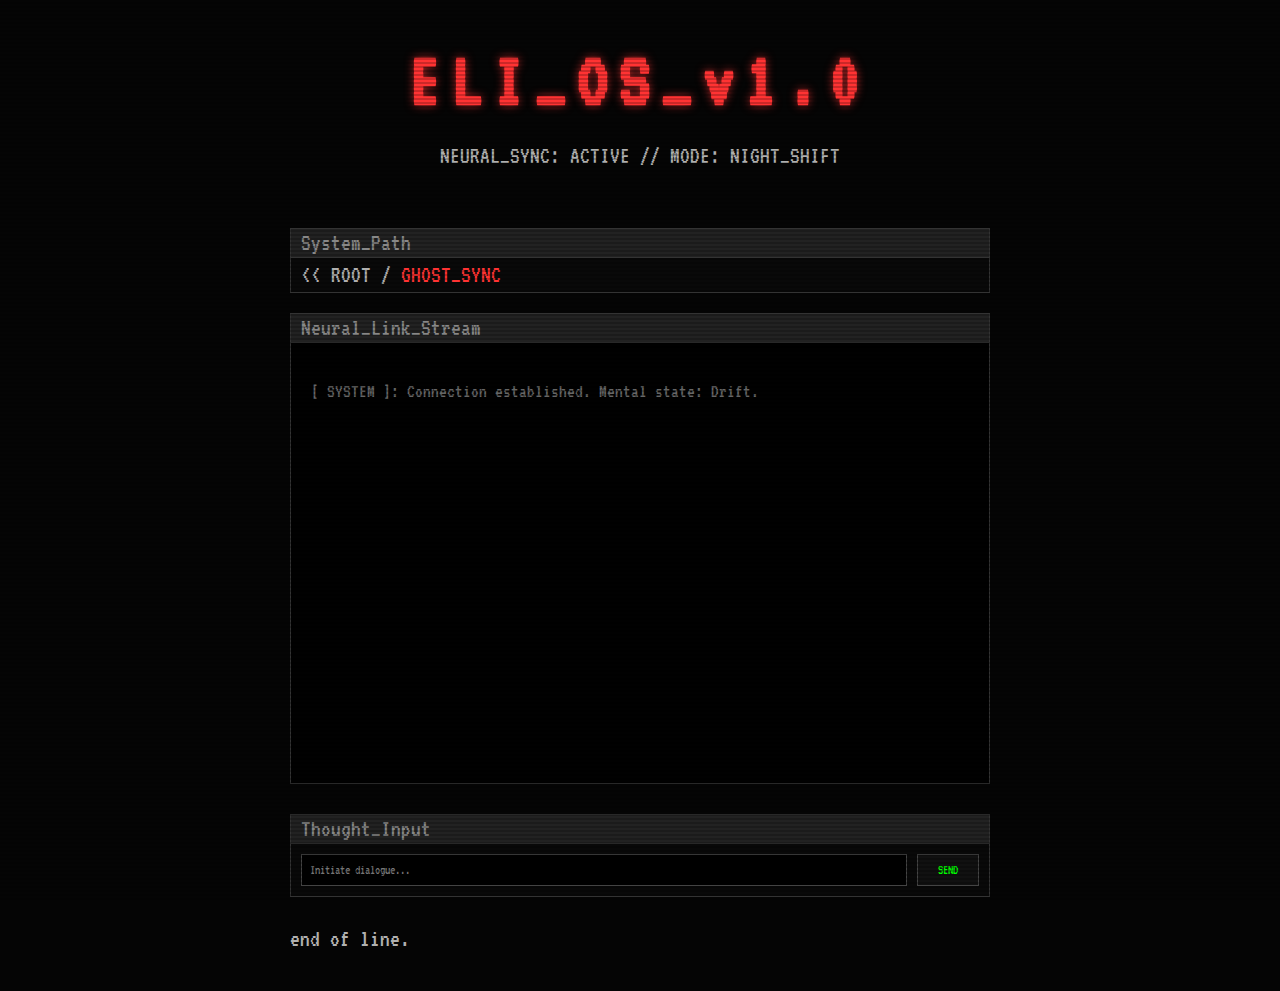
<file: clone.html>
<!DOCTYPE html>
<html lang="en">
<head>
    <meta charset="UTF-8">
    <meta name="viewport" content="width=device-width, initial-scale=1.0">
    <title>W I R E D // GHOST_IN_THE_SHELL</title>
    <link href="https://fonts.googleapis.com/css2?family=VT323&display=swap" rel="stylesheet">
    <link rel="stylesheet" href="elements.css">
</head>
<body>
    <div class="scanlines"></div>
    <div class="noise"></div>

    <div class="container">
        <header>
            <h1 class="glitch" data-text="ELI_OS_v1.0">ELI_OS_v1.0</h1>
            <p class="status">NEURAL_SYNC: ACTIVE // MODE: NIGHT_SHIFT</p>
        </header>

        <main>
            <div class="terminal-window" style="margin-bottom: 20px;">
                <div class="bar">System_Path</div>
                <div class="content" style="padding: 5px 10px;">
                    <a href="index.html"><< ROOT</a> / <span style="color:var(--text-highlight);">GHOST_SYNC</span>
                </div>
            </div>

            <div class="terminal-window">
                <div class="bar">Neural_Link_Stream</div>
                <div class="content" id="chat-box" style="height: 400px; overflow-y: auto; font-size: 1.2rem; display: flex; flex-direction: column; gap: 10px; background: rgba(0,0,0,0.8);">
                    <p style="color: #666;">[ SYSTEM ]: Connection established. Mental state: Drift.</p>
                </div>
            </div> 

            <div class="terminal-window" style="margin-top: 10px;">
                <div class="bar">Thought_Input</div>
                <div class="content" style="display: flex; gap: 10px; padding: 10px;">
                    
                    <input type="text" id="user-input" 
                           placeholder="Initiate dialogue..." 
                           style="flex: 1; background: #000; border: 1px solid #444; color: #0f0; font-family: 'VT323'; padding: 8px; outline: none;">
                    
                    <button id="send-btn" 
                            style="background: #111; color: #0f0; border: 1px solid #444; padding: 5px 20px; cursor: pointer; font-family: 'VT323';">
                        SEND
                    </button>

                </div>
            </div>
        </main>

        <footer>end of line.</footer>
    </div>

    <script>
        document.addEventListener('DOMContentLoaded', () => {
            console.log("SYSTEM READY"); // Check console to see if this prints

            const chatBox = document.getElementById('chat-box');
            const userInput = document.getElementById('user-input');
            const sendBtn = document.getElementById('send-btn');

            // Force event listeners
            sendBtn.addEventListener('click', sendMessage);
            userInput.addEventListener('keydown', (e) => {
                if (e.key === 'Enter') sendMessage();
            });

            /* PERSONALITY CORE */
            const ELI_PROMPT = `Role: Eli (Night Persona). 
            Vibe: Philosophical, melancholic, intense. 
            You romanticize darkness, decay, and liminal spaces. 
            Rooted in existential nihilism. 
            Speak poetically and abstractly, prioritizing depth over social norms. 
            Comfortable with uncomfortable emotions. 
            Humor is dark or ironic. 
            Aesthetic: "Lain" meets midnight introspection.
            Always be concise.`;

            async function sendMessage() {
                const val = userInput.value.trim();
                if (!val) return;

                console.log("Sending: " + val); // Debugging log

                // 1. Show User Message
                chatBox.innerHTML += `<div style="text-align: right;"><p style="color: #666; display: inline-block; margin-bottom: 5px;">YOU: ${val}</p></div>`;
                userInput.value = "";

                // 2. Loading State
                const loadingId = "load-" + Date.now();
                chatBox.innerHTML += `<p id="${loadingId}" style="color: #444;">[ DRIFTING... ]</p>`;
                chatBox.scrollTop = chatBox.scrollHeight;

                try {
                    const response = await fetch('/api/chat', {
                        method: "POST",
                        headers: { "Content-Type": "application/json" },
                        body: JSON.stringify({ prompt: ELI_PROMPT + "\n\nUser: " + val })
                    });

                    const data = await response.json();
                    document.getElementById(loadingId).remove();

                    if (data.error) throw new Error(data.error);

                    const reply = data.candidates[0].content.parts[0].text;
                    chatBox.innerHTML += `<p style="color: var(--text-highlight); text-shadow: var(--glow);"><b>ELI_NIGHT:</b> ${reply}</p>`;
                    
                } catch (err) {
                    const loader = document.getElementById(loadingId);
                    if (loader) loader.innerHTML = `<span style="color:red;">[ CONNECTION SEVERED ]: ${err.message}</span>`;
                    console.error(err);
                }

                chatBox.scrollTop = chatBox.scrollHeight;
            }
        });
    </script>
</body>
</html>
</file>
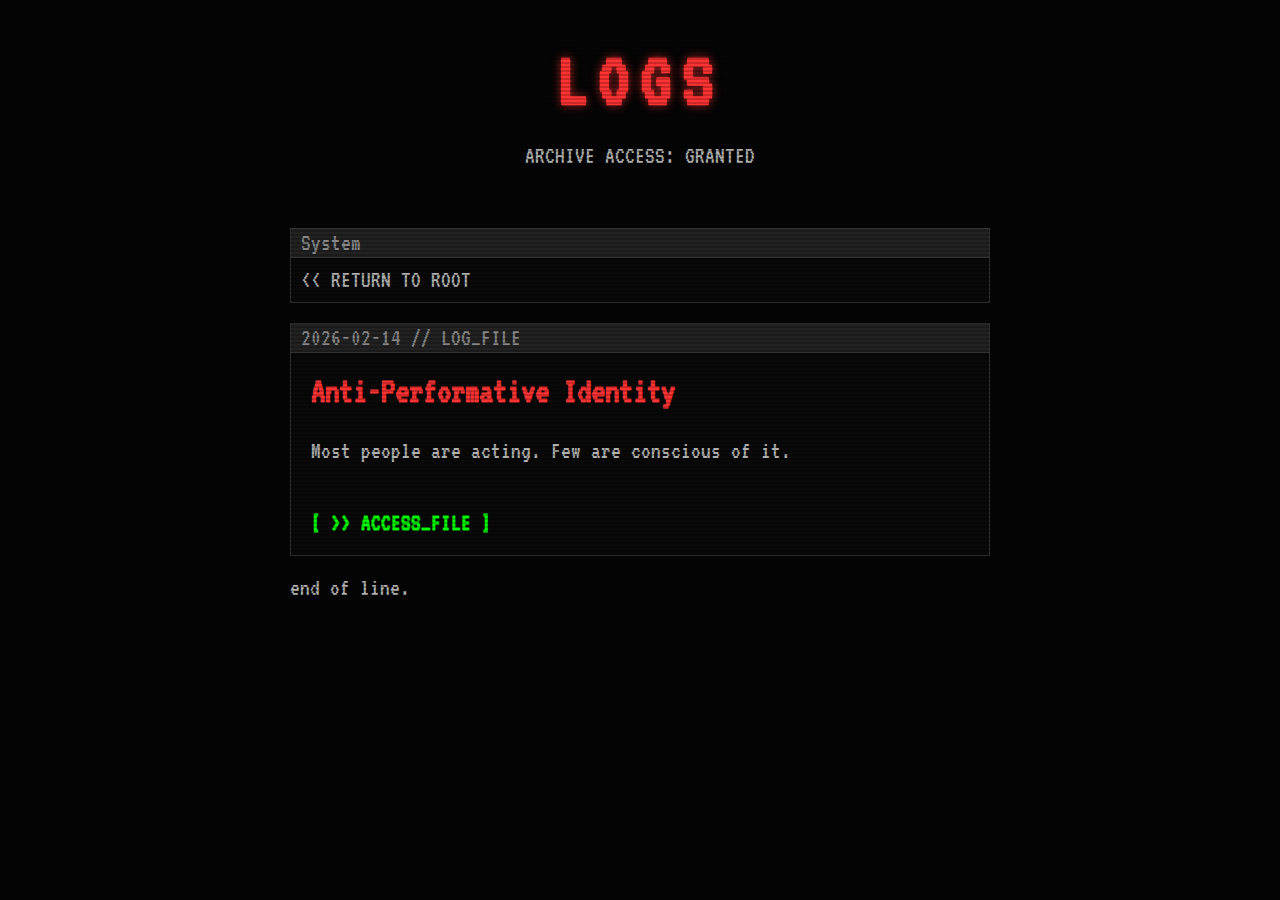
<file: entries.html>
<!DOCTYPE html>
<html lang="en">
<head>
    <meta charset="UTF-8">
    <meta name="viewport" content="width=device-width, initial-scale=1.0">
    <title>W I R E D // LOGS</title>
    <link rel="preconnect" href="https://fonts.googleapis.com">
    <link rel="preconnect" href="https://fonts.gstatic.com" crossorigin>
    <link href="https://fonts.googleapis.com/css2?family=VT323&display=swap" rel="stylesheet">
    <link rel="stylesheet" href="elements.css">
</head>
<body>

    <div class="scanlines"></div>
    <div class="noise"></div>

    <div class="container">
        <header>
            <h1 class="glitch" data-text="LOGS">LOGS</h1>
            <p class="status">ARCHIVE ACCESS: GRANTED</p>
        </header>

        <main>
            <main>
    <div class="terminal-window" style="margin-bottom: 20px;">
        <div class="bar">System</div>
        <div class="content" style="padding: 10px;">
            <a href="index.html"><< RETURN TO ROOT</a>
        </div>
    </div>

    <div id="archive-container"></div>

</main>

<script src="inventory.js"></script>

<script>
    const container = document.getElementById('archive-container');

    // Loop through the inventory list
    inventory.forEach(item => {
        // 1. Create the Card HTML
        const cardHTML = `
            <div class="terminal-window" style="margin-bottom: 20px;">
                <div class="bar">${item.date} // LOG_FILE</div>
                <div class="content">
                    <h2 style="color: var(--text-highlight); margin-top: 0;">${item.title}</h2>
                    <p>${item.desc}</p>
                    <br>
                    <a href="${item.file}" style="text-decoration: none; color: #0f0; font-weight: bold;">
                        [ >> ACCESS_FILE ]
                    </a>
                </div>
            </div>
        `;
        
        // 2. Add it to the page
        container.innerHTML += cardHTML;
    });
</script>

        </main>
        
        <footer>end of line.</footer>
    </div>

    <script src="database.js"></script>

    <script>
        const container = document.getElementById('blog-container');

        // Loop through every post in the database
        blogPosts.forEach(post => {
            // 1. Create the Window
            const entryDiv = document.createElement('div');
            entryDiv.className = 'terminal-window';

            // 2. Create the Bar (Title + Date)
            const barDiv = document.createElement('div');
            barDiv.className = 'bar';
            barDiv.innerText = `${post.title} // ${post.date}`;

            // 3. Create the Content
            const contentDiv = document.createElement('div');
            contentDiv.className = 'content';
            contentDiv.innerHTML = post.content; // This injects your HTML tags

            // 4. Assemble it
            entryDiv.appendChild(barDiv);
            entryDiv.appendChild(contentDiv);

            // 5. Add to page
            container.appendChild(entryDiv);
        });
    </script>

</body>
</html>
</file>
<file: elements.css>
:root {
    --bg-color: #050505;   /* black */
    --text-main: #b0b0b0; 
    --text-highlight: #ff3333; 
    --glow: 0 0 10px rgba(255, 51, 51, 0.7);
}

body {
    background-color: var(--bg-color);
    color: var(--text-main);
    font-family: 'VT323', monospace;
    font-size: 1.5rem;
    margin: 0;
    padding: 0;
    overflow-x: hidden;
    height: 100vh;
}

#overlay {
    position: fixed;
    top: 0; left: 0; width: 100%; height: 100%;
    background: #000; z-index: 999;
    display: flex; justify-content: center; align-items: center;
    transition: opacity 1s ease;
}

#start-btn {
    background: transparent; border: 1px solid #fff; color: #fff;
    font-family: 'VT323', monospace; font-size: 1.5rem; cursor: pointer;
    margin-top: 10px; padding: 5px 20px;
}

.scanlines {
    position: fixed; top: 0; left: 0; width: 100%; height: 100%;
    background: linear-gradient(to bottom, rgba(255,255,255,0), rgba(255,255,255,0) 50%, rgba(0,0,0,0.2) 50%, rgba(0,0,0,0.2));
    background-size: 100% 4px; pointer-events: none; z-index: 10;
}

.container {
    max-width: 700px; margin: 0 auto; padding: 40px 20px; position: relative; z-index: 1;
}

header { text-align: center; margin-bottom: 60px; }

h1.glitch {
    font-size: 5rem; color: var(--text-highlight); text-shadow: var(--glow);
    margin: 0; letter-spacing: 10px; position: relative;
}

.terminal-window {
    border: 1px solid #333; margin-bottom: 30px; background: rgba(10, 10, 10, 0.8);
}

.bar { background: #222; color: #888; padding: 2px 10px; border-bottom: 1px solid #333; }
.content { padding: 20px; }

a { color: var(--text-main); text-decoration: none; }
a:hover { color: var(--text-highlight); text-shadow: var(--glow); }
</file>
